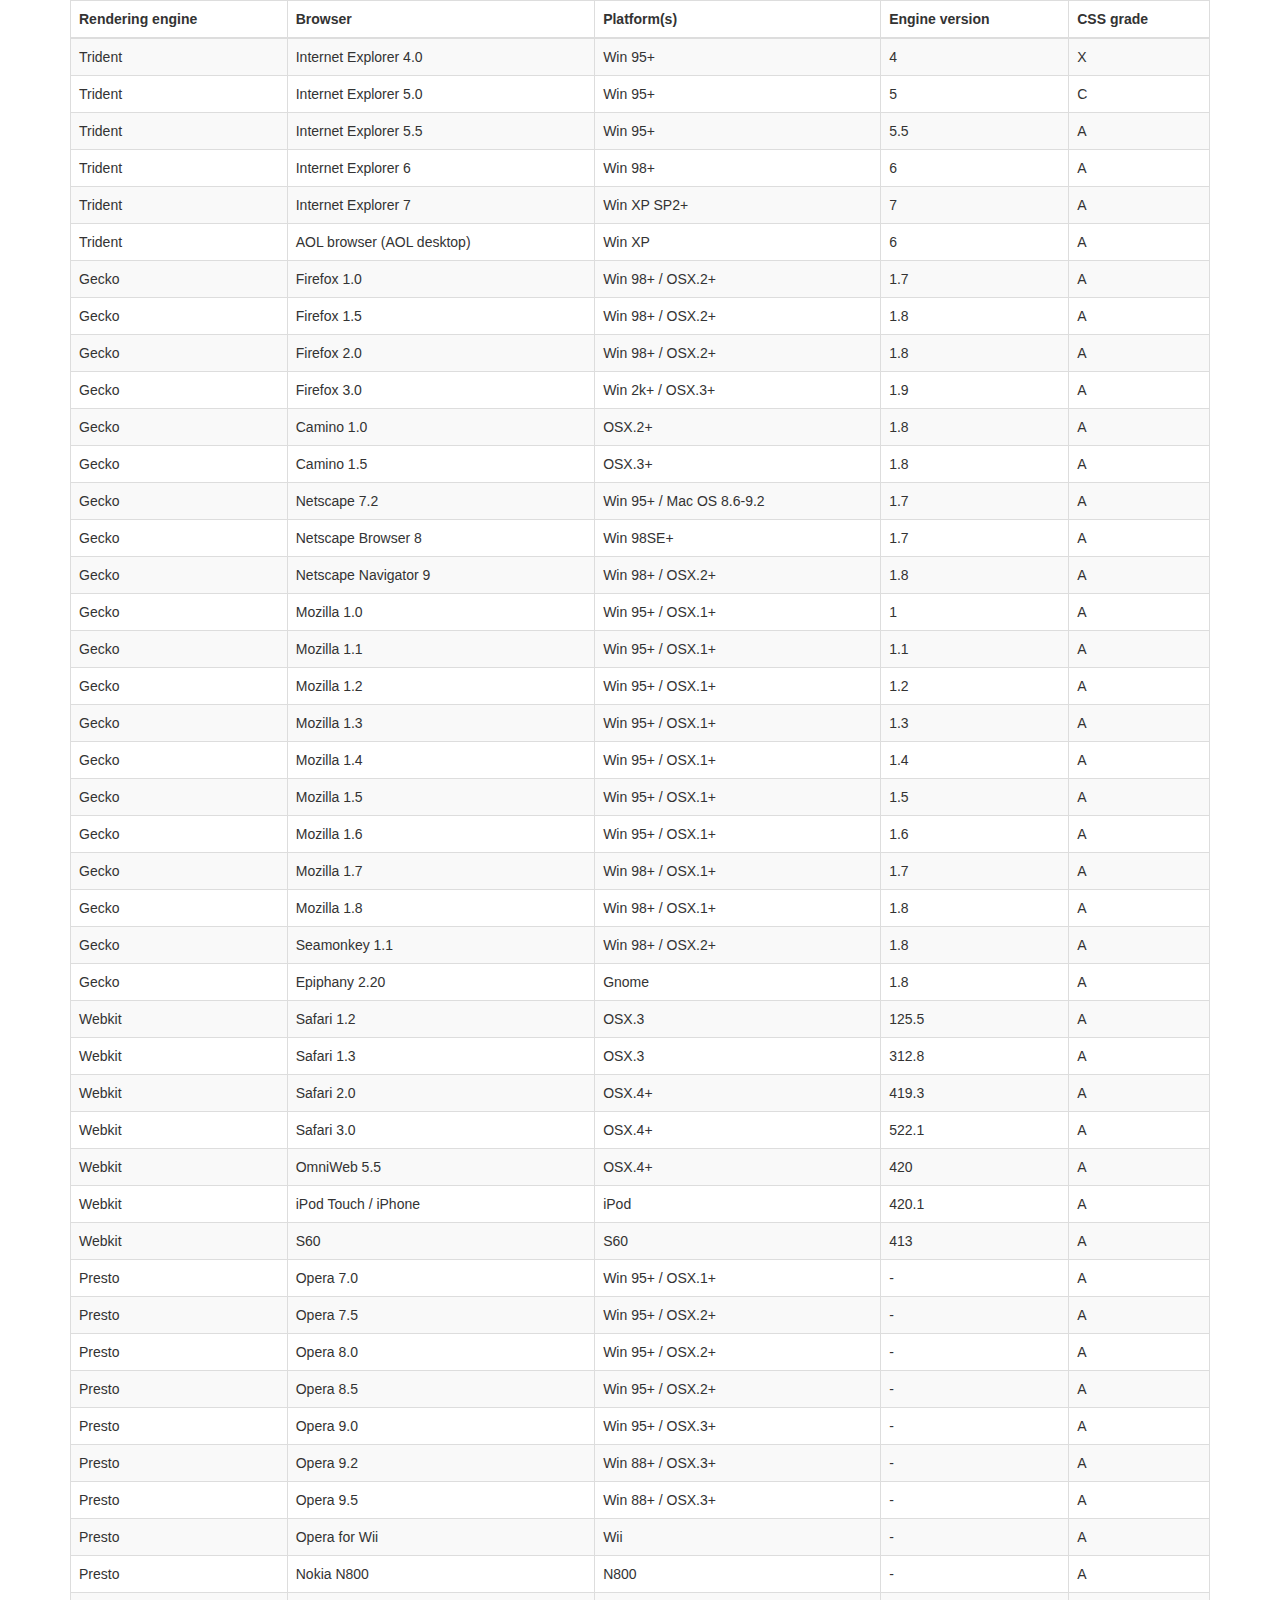
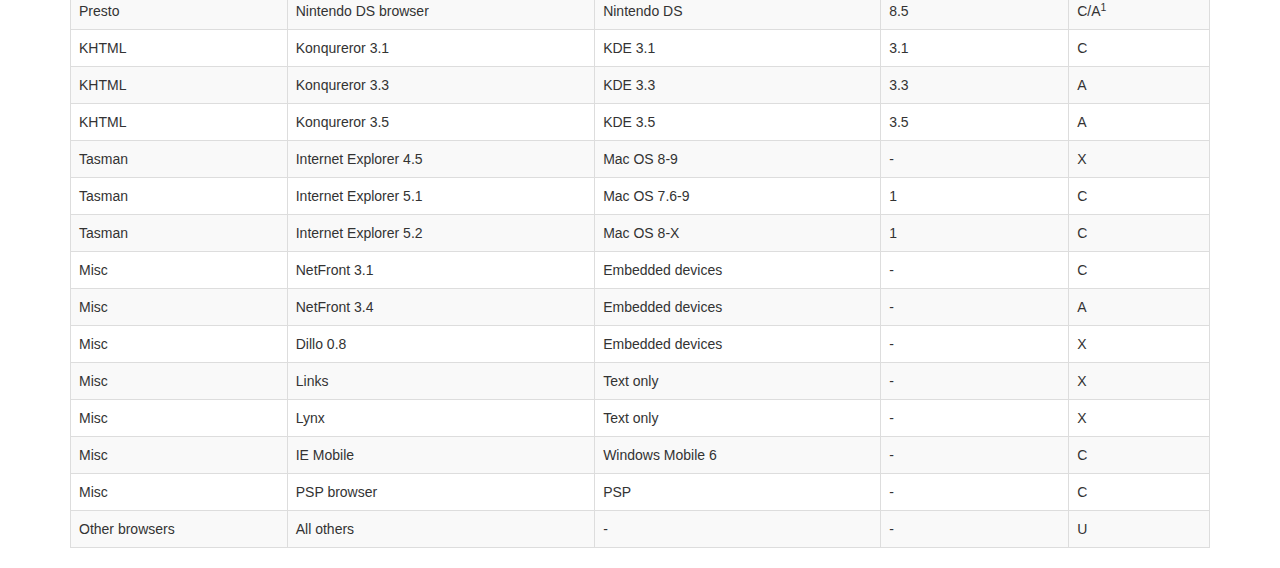
<file: vendor/datatables_plugins/integration/bootstrap/3/index.html>
<!DOCTYPE HTML PUBLIC "-//W3C//DTD HTML 4.01//EN" "http://www.w3.org/TR/html4/strict.dtd">
<html>
	<head>
		<meta http-equiv="content-type" content="text/html; charset=utf-8" />
		
		<title>DataTables Bootstrap 3 example</title>

		<link rel="stylesheet" type="text/css" href="//maxcdn.bootstrapcdn.com/bootstrap/3.3.2/css/bootstrap.min.css">
		<link rel="stylesheet" type="text/css" href="dataTables.bootstrap.css">

		<script type="text/javascript" language="javascript" src="//code.jquery.com/jquery-1.11.1.min.js"></script>
		<script type="text/javascript" language="javascript" src="//cdn.datatables.net/1.10.3/js/jquery.dataTables.min.js"></script>
		<script type="text/javascript" language="javascript" src="dataTables.bootstrap.js"></script>
		<script type="text/javascript" charset="utf-8">
			$(document).ready(function() {
				$('#example').DataTable();
			} );
		</script>
	</head>
	<body>
		<div class="container">
			
<table cellpadding="0" cellspacing="0" border="0" class="table table-striped table-bordered" id="example">
	<thead>
		<tr>
			<th>Rendering engine</th>
			<th>Browser</th>
			<th>Platform(s)</th>
			<th>Engine version</th>
			<th>CSS grade</th>
		</tr>
	</thead>
	<tbody>
		<tr class="odd gradeX">
			<td>Trident</td>
			<td>Internet
				 Explorer 4.0</td>
			<td>Win 95+</td>
			<td class="center"> 4</td>
			<td class="center">X</td>
		</tr>
		<tr class="even gradeC">
			<td>Trident</td>
			<td>Internet
				 Explorer 5.0</td>
			<td>Win 95+</td>
			<td class="center">5</td>
			<td class="center">C</td>
		</tr>
		<tr class="odd gradeA">
			<td>Trident</td>
			<td>Internet
				 Explorer 5.5</td>
			<td>Win 95+</td>
			<td class="center">5.5</td>
			<td class="center">A</td>
		</tr>
		<tr class="even gradeA">
			<td>Trident</td>
			<td>Internet
				 Explorer 6</td>
			<td>Win 98+</td>
			<td class="center">6</td>
			<td class="center">A</td>
		</tr>
		<tr class="odd gradeA">
			<td>Trident</td>
			<td>Internet Explorer 7</td>
			<td>Win XP SP2+</td>
			<td class="center">7</td>
			<td class="center">A</td>
		</tr>
		<tr class="even gradeA">
			<td>Trident</td>
			<td>AOL browser (AOL desktop)</td>
			<td>Win XP</td>
			<td class="center">6</td>
			<td class="center">A</td>
		</tr>
		<tr class="gradeA">
			<td>Gecko</td>
			<td>Firefox 1.0</td>
			<td>Win 98+ / OSX.2+</td>
			<td class="center">1.7</td>
			<td class="center">A</td>
		</tr>
		<tr class="gradeA">
			<td>Gecko</td>
			<td>Firefox 1.5</td>
			<td>Win 98+ / OSX.2+</td>
			<td class="center">1.8</td>
			<td class="center">A</td>
		</tr>
		<tr class="gradeA">
			<td>Gecko</td>
			<td>Firefox 2.0</td>
			<td>Win 98+ / OSX.2+</td>
			<td class="center">1.8</td>
			<td class="center">A</td>
		</tr>
		<tr class="gradeA">
			<td>Gecko</td>
			<td>Firefox 3.0</td>
			<td>Win 2k+ / OSX.3+</td>
			<td class="center">1.9</td>
			<td class="center">A</td>
		</tr>
		<tr class="gradeA">
			<td>Gecko</td>
			<td>Camino 1.0</td>
			<td>OSX.2+</td>
			<td class="center">1.8</td>
			<td class="center">A</td>
		</tr>
		<tr class="gradeA">
			<td>Gecko</td>
			<td>Camino 1.5</td>
			<td>OSX.3+</td>
			<td class="center">1.8</td>
			<td class="center">A</td>
		</tr>
		<tr class="gradeA">
			<td>Gecko</td>
			<td>Netscape 7.2</td>
			<td>Win 95+ / Mac OS 8.6-9.2</td>
			<td class="center">1.7</td>
			<td class="center">A</td>
		</tr>
		<tr class="gradeA">
			<td>Gecko</td>
			<td>Netscape Browser 8</td>
			<td>Win 98SE+</td>
			<td class="center">1.7</td>
			<td class="center">A</td>
		</tr>
		<tr class="gradeA">
			<td>Gecko</td>
			<td>Netscape Navigator 9</td>
			<td>Win 98+ / OSX.2+</td>
			<td class="center">1.8</td>
			<td class="center">A</td>
		</tr>
		<tr class="gradeA">
			<td>Gecko</td>
			<td>Mozilla 1.0</td>
			<td>Win 95+ / OSX.1+</td>
			<td class="center">1</td>
			<td class="center">A</td>
		</tr>
		<tr class="gradeA">
			<td>Gecko</td>
			<td>Mozilla 1.1</td>
			<td>Win 95+ / OSX.1+</td>
			<td class="center">1.1</td>
			<td class="center">A</td>
		</tr>
		<tr class="gradeA">
			<td>Gecko</td>
			<td>Mozilla 1.2</td>
			<td>Win 95+ / OSX.1+</td>
			<td class="center">1.2</td>
			<td class="center">A</td>
		</tr>
		<tr class="gradeA">
			<td>Gecko</td>
			<td>Mozilla 1.3</td>
			<td>Win 95+ / OSX.1+</td>
			<td class="center">1.3</td>
			<td class="center">A</td>
		</tr>
		<tr class="gradeA">
			<td>Gecko</td>
			<td>Mozilla 1.4</td>
			<td>Win 95+ / OSX.1+</td>
			<td class="center">1.4</td>
			<td class="center">A</td>
		</tr>
		<tr class="gradeA">
			<td>Gecko</td>
			<td>Mozilla 1.5</td>
			<td>Win 95+ / OSX.1+</td>
			<td class="center">1.5</td>
			<td class="center">A</td>
		</tr>
		<tr class="gradeA">
			<td>Gecko</td>
			<td>Mozilla 1.6</td>
			<td>Win 95+ / OSX.1+</td>
			<td class="center">1.6</td>
			<td class="center">A</td>
		</tr>
		<tr class="gradeA">
			<td>Gecko</td>
			<td>Mozilla 1.7</td>
			<td>Win 98+ / OSX.1+</td>
			<td class="center">1.7</td>
			<td class="center">A</td>
		</tr>
		<tr class="gradeA">
			<td>Gecko</td>
			<td>Mozilla 1.8</td>
			<td>Win 98+ / OSX.1+</td>
			<td class="center">1.8</td>
			<td class="center">A</td>
		</tr>
		<tr class="gradeA">
			<td>Gecko</td>
			<td>Seamonkey 1.1</td>
			<td>Win 98+ / OSX.2+</td>
			<td class="center">1.8</td>
			<td class="center">A</td>
		</tr>
		<tr class="gradeA">
			<td>Gecko</td>
			<td>Epiphany 2.20</td>
			<td>Gnome</td>
			<td class="center">1.8</td>
			<td class="center">A</td>
		</tr>
		<tr class="gradeA">
			<td>Webkit</td>
			<td>Safari 1.2</td>
			<td>OSX.3</td>
			<td class="center">125.5</td>
			<td class="center">A</td>
		</tr>
		<tr class="gradeA">
			<td>Webkit</td>
			<td>Safari 1.3</td>
			<td>OSX.3</td>
			<td class="center">312.8</td>
			<td class="center">A</td>
		</tr>
		<tr class="gradeA">
			<td>Webkit</td>
			<td>Safari 2.0</td>
			<td>OSX.4+</td>
			<td class="center">419.3</td>
			<td class="center">A</td>
		</tr>
		<tr class="gradeA">
			<td>Webkit</td>
			<td>Safari 3.0</td>
			<td>OSX.4+</td>
			<td class="center">522.1</td>
			<td class="center">A</td>
		</tr>
		<tr class="gradeA">
			<td>Webkit</td>
			<td>OmniWeb 5.5</td>
			<td>OSX.4+</td>
			<td class="center">420</td>
			<td class="center">A</td>
		</tr>
		<tr class="gradeA">
			<td>Webkit</td>
			<td>iPod Touch / iPhone</td>
			<td>iPod</td>
			<td class="center">420.1</td>
			<td class="center">A</td>
		</tr>
		<tr class="gradeA">
			<td>Webkit</td>
			<td>S60</td>
			<td>S60</td>
			<td class="center">413</td>
			<td class="center">A</td>
		</tr>
		<tr class="gradeA">
			<td>Presto</td>
			<td>Opera 7.0</td>
			<td>Win 95+ / OSX.1+</td>
			<td class="center">-</td>
			<td class="center">A</td>
		</tr>
		<tr class="gradeA">
			<td>Presto</td>
			<td>Opera 7.5</td>
			<td>Win 95+ / OSX.2+</td>
			<td class="center">-</td>
			<td class="center">A</td>
		</tr>
		<tr class="gradeA">
			<td>Presto</td>
			<td>Opera 8.0</td>
			<td>Win 95+ / OSX.2+</td>
			<td class="center">-</td>
			<td class="center">A</td>
		</tr>
		<tr class="gradeA">
			<td>Presto</td>
			<td>Opera 8.5</td>
			<td>Win 95+ / OSX.2+</td>
			<td class="center">-</td>
			<td class="center">A</td>
		</tr>
		<tr class="gradeA">
			<td>Presto</td>
			<td>Opera 9.0</td>
			<td>Win 95+ / OSX.3+</td>
			<td class="center">-</td>
			<td class="center">A</td>
		</tr>
		<tr class="gradeA">
			<td>Presto</td>
			<td>Opera 9.2</td>
			<td>Win 88+ / OSX.3+</td>
			<td class="center">-</td>
			<td class="center">A</td>
		</tr>
		<tr class="gradeA">
			<td>Presto</td>
			<td>Opera 9.5</td>
			<td>Win 88+ / OSX.3+</td>
			<td class="center">-</td>
			<td class="center">A</td>
		</tr>
		<tr class="gradeA">
			<td>Presto</td>
			<td>Opera for Wii</td>
			<td>Wii</td>
			<td class="center">-</td>
			<td class="center">A</td>
		</tr>
		<tr class="gradeA">
			<td>Presto</td>
			<td>Nokia N800</td>
			<td>N800</td>
			<td class="center">-</td>
			<td class="center">A</td>
		</tr>
		<tr class="gradeA">
			<td>Presto</td>
			<td>Nintendo DS browser</td>
			<td>Nintendo DS</td>
			<td class="center">8.5</td>
			<td class="center">C/A<sup>1</sup></td>
		</tr>
		<tr class="gradeC">
			<td>KHTML</td>
			<td>Konqureror 3.1</td>
			<td>KDE 3.1</td>
			<td class="center">3.1</td>
			<td class="center">C</td>
		</tr>
		<tr class="gradeA">
			<td>KHTML</td>
			<td>Konqureror 3.3</td>
			<td>KDE 3.3</td>
			<td class="center">3.3</td>
			<td class="center">A</td>
		</tr>
		<tr class="gradeA">
			<td>KHTML</td>
			<td>Konqureror 3.5</td>
			<td>KDE 3.5</td>
			<td class="center">3.5</td>
			<td class="center">A</td>
		</tr>
		<tr class="gradeX">
			<td>Tasman</td>
			<td>Internet Explorer 4.5</td>
			<td>Mac OS 8-9</td>
			<td class="center">-</td>
			<td class="center">X</td>
		</tr>
		<tr class="gradeC">
			<td>Tasman</td>
			<td>Internet Explorer 5.1</td>
			<td>Mac OS 7.6-9</td>
			<td class="center">1</td>
			<td class="center">C</td>
		</tr>
		<tr class="gradeC">
			<td>Tasman</td>
			<td>Internet Explorer 5.2</td>
			<td>Mac OS 8-X</td>
			<td class="center">1</td>
			<td class="center">C</td>
		</tr>
		<tr class="gradeA">
			<td>Misc</td>
			<td>NetFront 3.1</td>
			<td>Embedded devices</td>
			<td class="center">-</td>
			<td class="center">C</td>
		</tr>
		<tr class="gradeA">
			<td>Misc</td>
			<td>NetFront 3.4</td>
			<td>Embedded devices</td>
			<td class="center">-</td>
			<td class="center">A</td>
		</tr>
		<tr class="gradeX">
			<td>Misc</td>
			<td>Dillo 0.8</td>
			<td>Embedded devices</td>
			<td class="center">-</td>
			<td class="center">X</td>
		</tr>
		<tr class="gradeX">
			<td>Misc</td>
			<td>Links</td>
			<td>Text only</td>
			<td class="center">-</td>
			<td class="center">X</td>
		</tr>
		<tr class="gradeX">
			<td>Misc</td>
			<td>Lynx</td>
			<td>Text only</td>
			<td class="center">-</td>
			<td class="center">X</td>
		</tr>
		<tr class="gradeC">
			<td>Misc</td>
			<td>IE Mobile</td>
			<td>Windows Mobile 6</td>
			<td class="center">-</td>
			<td class="center">C</td>
		</tr>
		<tr class="gradeC">
			<td>Misc</td>
			<td>PSP browser</td>
			<td>PSP</td>
			<td class="center">-</td>
			<td class="center">C</td>
		</tr>
		<tr class="gradeU">
			<td>Other browsers</td>
			<td>All others</td>
			<td>-</td>
			<td class="center">-</td>
			<td class="center">U</td>
		</tr>
	</tbody>
</table>
			
		</div>
	</body>
</html>
</file>
